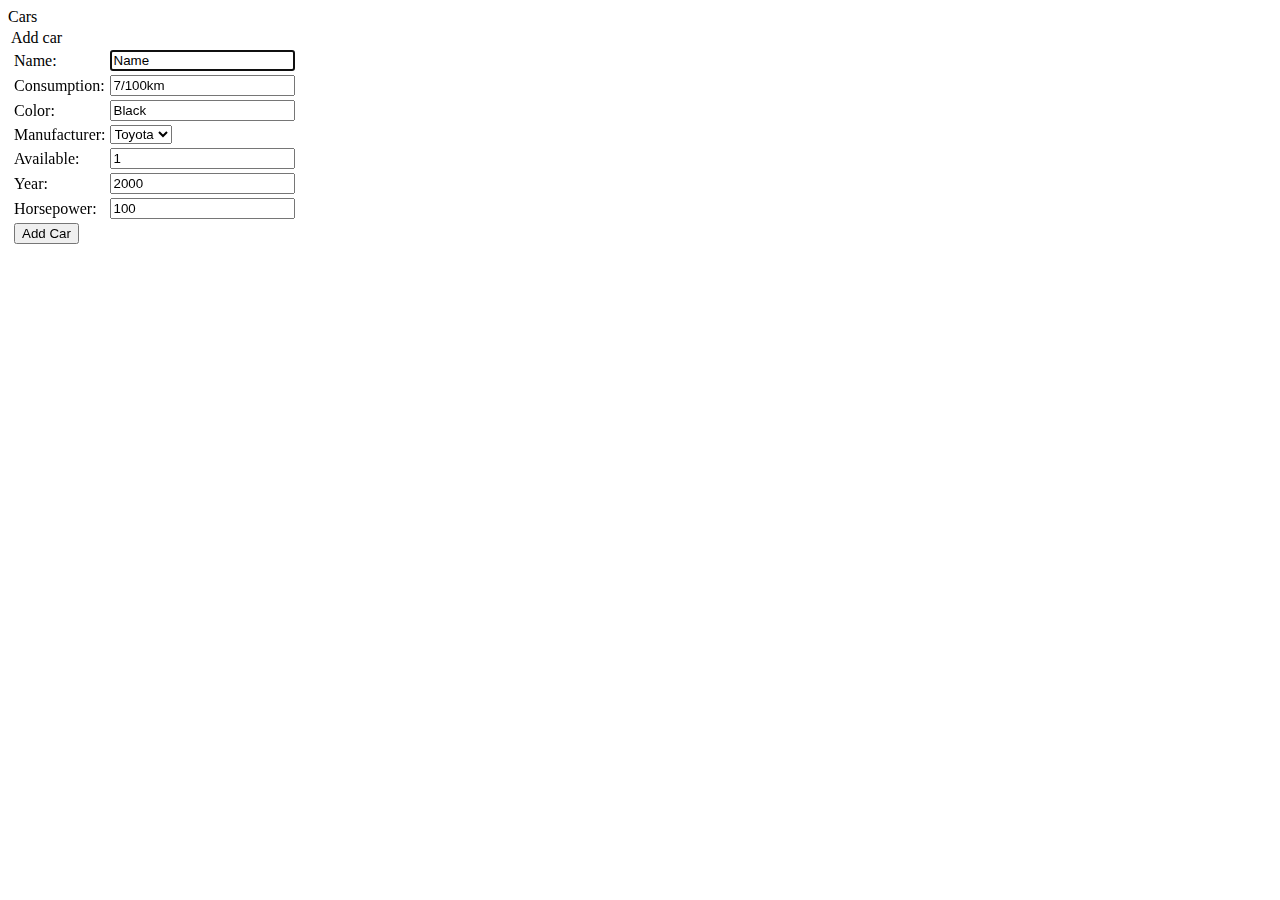
<file: carForm.html>
<!DOCTYPE html>
<html lang="en">
<div class="pageTitle">Cars
    <br>
    <!-- <img id="carClipArt" src="images/carclipart.png"> -->
</div>
<table class="formBox">
    <td>
        <div class="formTitle">Add car</div>
        <form id="carForm" method="post" action="addCar">
            <table>
                <tr>
                    <td>Name: </td>
                    <td>
                        <input type="text" name="name" required="required" autofocus value="Name">
                    </td>
                </tr>

                <tr>
                    <td>Consumption: </td>
                    <td>
                        <input type="text" name="consumption" required="required" value="7/100km">
                    </td>
                </tr>

                <tr>
                    <td>Color: </td>
                    <td>
                        <input type="text" name="color" required="required" value="Black">
                    </td>
                </tr>


                <!--manufacturerNames-->
                <tr>
                    <td>Manufacturer:</td>
                    <td>
                        <select name="manufacturer" required="required">
                            <option value="Toyota">Toyota</option>
                            <option value="KIA">KIA</option>
                        </select>
                    </td>
                </tr>

                <td>Available:</td>
                <td>
                    <input type="number" name="available" required="required" value="1">
                </td>
                </tr>

                </tr>

                <td>Year:</td>
                <td>
                    <input type="text" name="year" required="required" value="2000">
                </td>
                </tr>

                </tr>

                <td>Horsepower:</td>
                <td>
                    <input type="number" name="horsepower" required="required" value="100">
                </td>
                </tr>

                <tr>
                    <td>
                        <input type="submit" name="insert" value="Add Car">
                    </td>
                </tr>

            </table>
        </form>
    </td>
</table>




<script>
    $.getJSON("cars", function(data) {

        var table = $('<table id="carsTable"></table>');
        $(table).append('<tr><th>Name</th><th>Consumption</th><th>Color</th><th>Manufacturer</th><th>Available</th><th>Year</th><th>Horsepower</th></tr>');

        $.each(data, function(key, value){
            var row = $('<tr></tr>');
            var nameCell = $('<td>' + value.name + '</td>');
            var consumptionCell = $('<td>' + value.consumption + '</td>');
            var colorCell = $('<td>' + value.color + '</td>');
            var manufacturerCell = $('<td id="authorId" onclick="openCar(' +
                "'" +
                value.manufacturer +
                "'" +
                ')">' + value.manufacturer + '</td>');
            var availableCell = $('<td>' + value.available + '</td>');
            var yearCell = $('<td>' + value.year + '</td>');
            var horsepowerCell = $('<td>' + value.horsepower + '</td>');

            $(row).append(nameCell);
            $(row).append(consumptionCell);
            $(row).append(colorCell);
            $(row).append(manufacturerCell);
            $(row).append(availableCell);
            $(row).append(yearCell);
            $(row).append(horsepowerCell);
            $(table).append(row);
        })
        $("#content").append(table);
    })
</script>

</html>
</file>
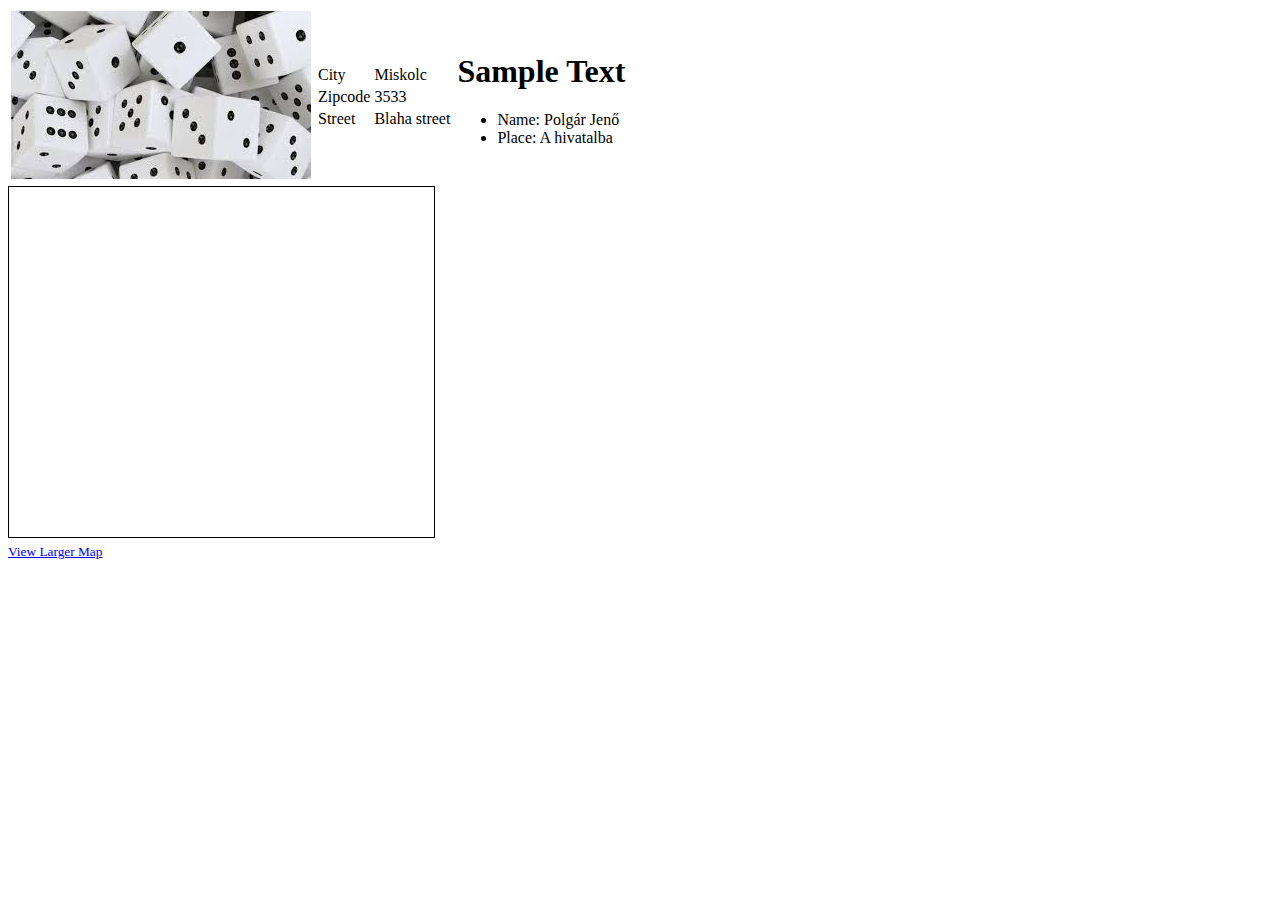
<file: contact.html>
<!DOCTYPE html>
<html lang="en">
<table id="contactsTable">
    <tr>
        <td><img class="randomIMG" src="images/random.jpeg"></td>
        <td class="postDatas">
            <table >
                <tr>
                    <td>City</td>
                    <td>Miskolc</td>
                </tr>
                <tr>
                    <td>Zipcode</td>
                    <td>3533</td>
                </tr>
                <tr>
                    <td>Street</td>
                    <td>Blaha street</td>
                </tr>


            </table>
        </td>

        <td class="random">
            <h1 id="sampleText">Sample Text</h1>
            <ul>
                <li>Name: Polgár Jenő</li>
                <li>Place: A hivatalba</li>
            </ul>


        </td>
    </tr>
</table>
<div id="map">
    <iframe width="425" height="350" frameborder="0" scrolling="no" marginheight="0" marginwidth="0" src="https://www.openstreetmap.org/export/embed.html?bbox=20.749440193176273%2C48.076071830546056%2C20.773386955261234%2C48.08412848168312&amp;layer=mapnik" style="border: 1px solid black"></iframe><br/><small><a href="https://www.openstreetmap.org/#map=16/48.0801/20.7614">View Larger Map</a></small>
</div>

</html>
</file>
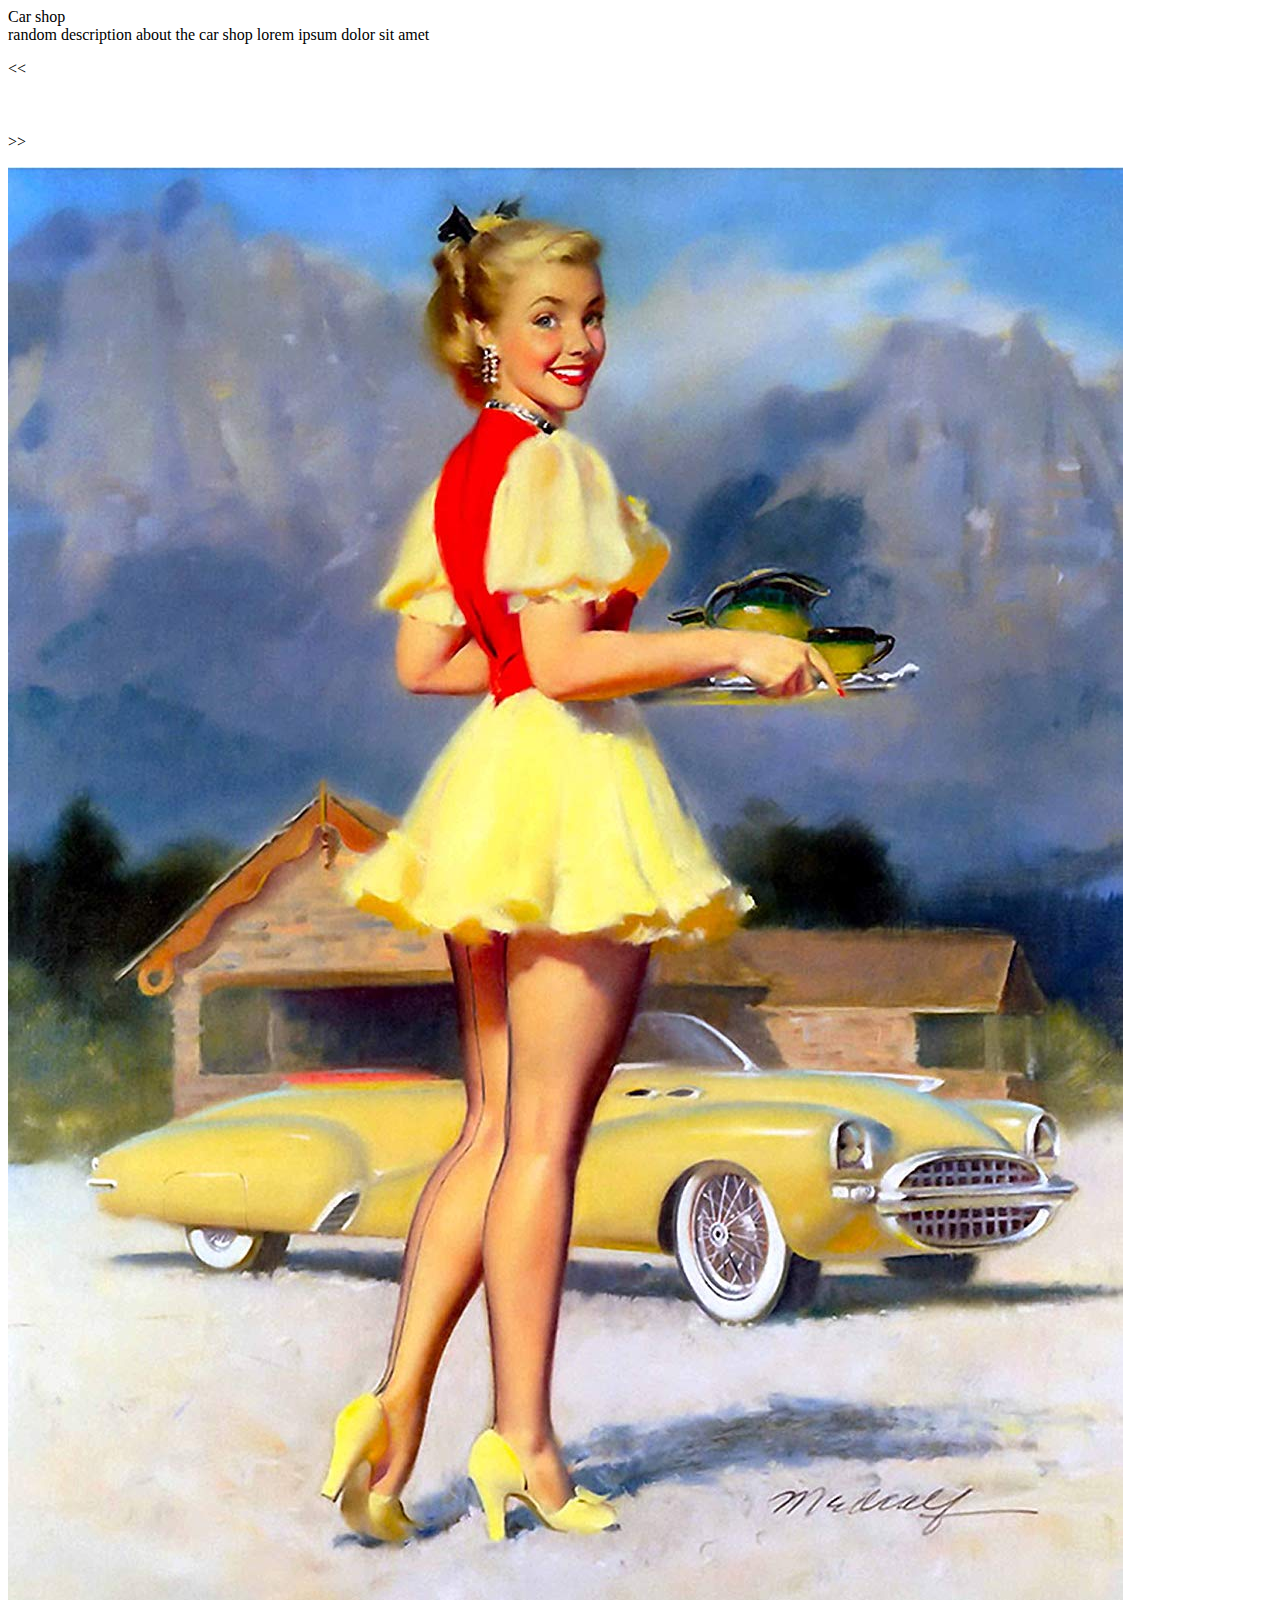
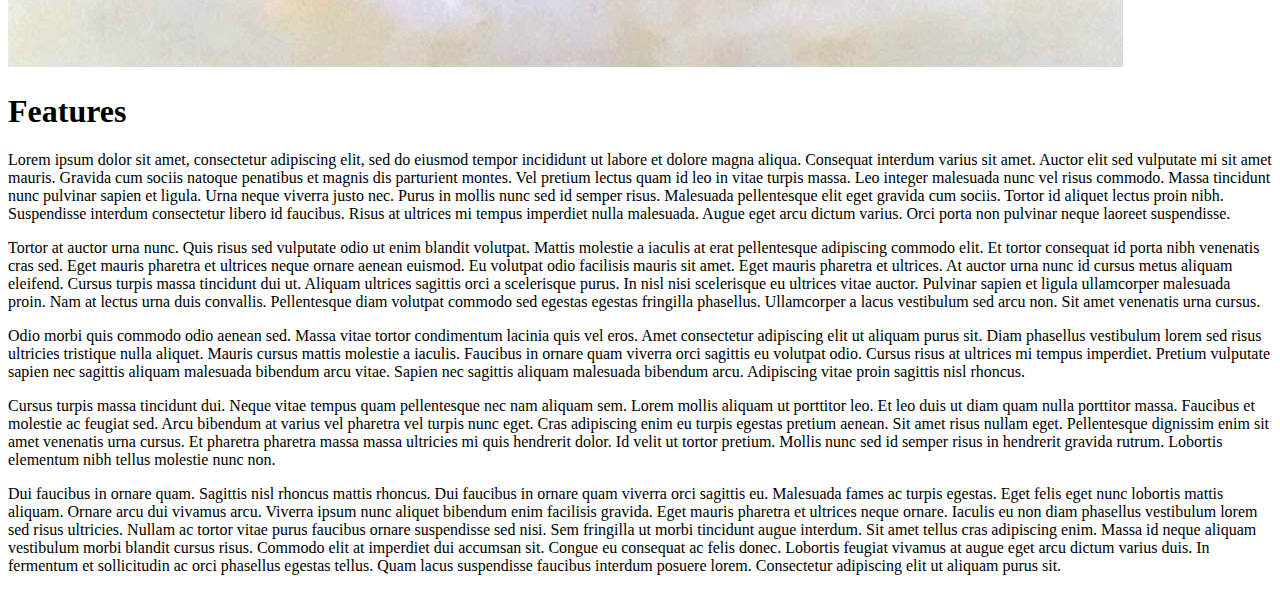
<file: home.html>
<!DOCTYPE html>
<html lang="en">
<div id="slideShow">
    <div class="title">
        Car shop
        <div class="description">
            random description about the car shop lorem ipsum dolor sit amet
        </div>
</div>

<div class="pictureBoxFlex">
    <div class="arrow" onclick="prevSlide()">
        <p>&lt;&lt;</p>
    </div>
    <div>
        <div class="pbText">
            <h1 class="name"></h1>
            <p class="manufacturer"></p>
            <p class="consumption"></p>
        </div>
        <p class="viewAll"></p>
    </div>
    <img class="flexpic">
    <div class="arrow" onclick="nextSlide()">
        <p>&gt;&gt;</p>
    </div>
</div>


<div id="homeText">

    <img id="pinup" src="images/pinup.jpg">

    <h1>Features</h1>

    <p>Lorem ipsum dolor sit amet, consectetur adipiscing elit, sed do eiusmod tempor incididunt ut labore et dolore magna aliqua. Consequat interdum varius sit amet. Auctor elit sed vulputate mi sit amet mauris. Gravida cum sociis natoque penatibus et magnis dis parturient montes. Vel pretium lectus quam id leo in vitae turpis massa. Leo integer malesuada nunc vel risus commodo. Massa tincidunt nunc pulvinar sapien et ligula. Urna neque viverra justo nec. Purus in mollis nunc sed id semper risus. Malesuada pellentesque elit eget gravida cum sociis. Tortor id aliquet lectus proin nibh. Suspendisse interdum consectetur libero id faucibus. Risus at ultrices mi tempus imperdiet nulla malesuada. Augue eget arcu dictum varius. Orci porta non pulvinar neque laoreet suspendisse.</p>

    <p>Tortor at auctor urna nunc. Quis risus sed vulputate odio ut enim blandit volutpat. Mattis molestie a iaculis at erat pellentesque adipiscing commodo elit. Et tortor consequat id porta nibh venenatis cras sed. Eget mauris pharetra et ultrices neque ornare aenean euismod. Eu volutpat odio facilisis mauris sit amet. Eget mauris pharetra et ultrices. At auctor urna nunc id cursus metus aliquam eleifend. Cursus turpis massa tincidunt dui ut. Aliquam ultrices sagittis orci a scelerisque purus. In nisl nisi scelerisque eu ultrices vitae auctor. Pulvinar sapien et ligula ullamcorper malesuada proin. Nam at lectus urna duis convallis. Pellentesque diam volutpat commodo sed egestas egestas fringilla phasellus. Ullamcorper a lacus vestibulum sed arcu non. Sit amet venenatis urna cursus.</p>

    <p>Odio morbi quis commodo odio aenean sed. Massa vitae tortor condimentum lacinia quis vel eros. Amet consectetur adipiscing elit ut aliquam purus sit. Diam phasellus vestibulum lorem sed risus ultricies tristique nulla aliquet. Mauris cursus mattis molestie a iaculis. Faucibus in ornare quam viverra orci sagittis eu volutpat odio. Cursus risus at ultrices mi tempus imperdiet. Pretium vulputate sapien nec sagittis aliquam malesuada bibendum arcu vitae. Sapien nec sagittis aliquam malesuada bibendum arcu. Adipiscing vitae proin sagittis nisl rhoncus.</p>

    <p>Cursus turpis massa tincidunt dui. Neque vitae tempus quam pellentesque nec nam aliquam sem. Lorem mollis aliquam ut porttitor leo. Et leo duis ut diam quam nulla porttitor massa. Faucibus et molestie ac feugiat sed. Arcu bibendum at varius vel pharetra vel turpis nunc eget. Cras adipiscing enim eu turpis egestas pretium aenean. Sit amet risus nullam eget. Pellentesque dignissim enim sit amet venenatis urna cursus. Et pharetra pharetra massa massa ultricies mi quis hendrerit dolor. Id velit ut tortor pretium. Mollis nunc sed id semper risus in hendrerit gravida rutrum. Lobortis elementum nibh tellus molestie nunc non.</p>

    <p>Dui faucibus in ornare quam. Sagittis nisl rhoncus mattis rhoncus. Dui faucibus in ornare quam viverra orci sagittis eu. Malesuada fames ac turpis egestas. Eget felis eget nunc lobortis mattis aliquam. Ornare arcu dui vivamus arcu. Viverra ipsum nunc aliquet bibendum enim facilisis gravida. Eget mauris pharetra et ultrices neque ornare. Iaculis eu non diam phasellus vestibulum lorem sed risus ultricies. Nullam ac tortor vitae purus faucibus ornare suspendisse sed nisi. Sem fringilla ut morbi tincidunt augue interdum. Sit amet tellus cras adipiscing enim. Massa id neque aliquam vestibulum morbi blandit cursus risus. Commodo elit at imperdiet dui accumsan sit. Congue eu consequat ac felis donec. Lobortis feugiat vivamus at augue eget arcu dictum varius duis. In fermentum et sollicitudin ac orci phasellus egestas tellus. Quam lacus suspendisse faucibus interdum posuere lorem. Consectetur adipiscing elit ut aliquam purus sit.</p>

</div>



</html>
</file>
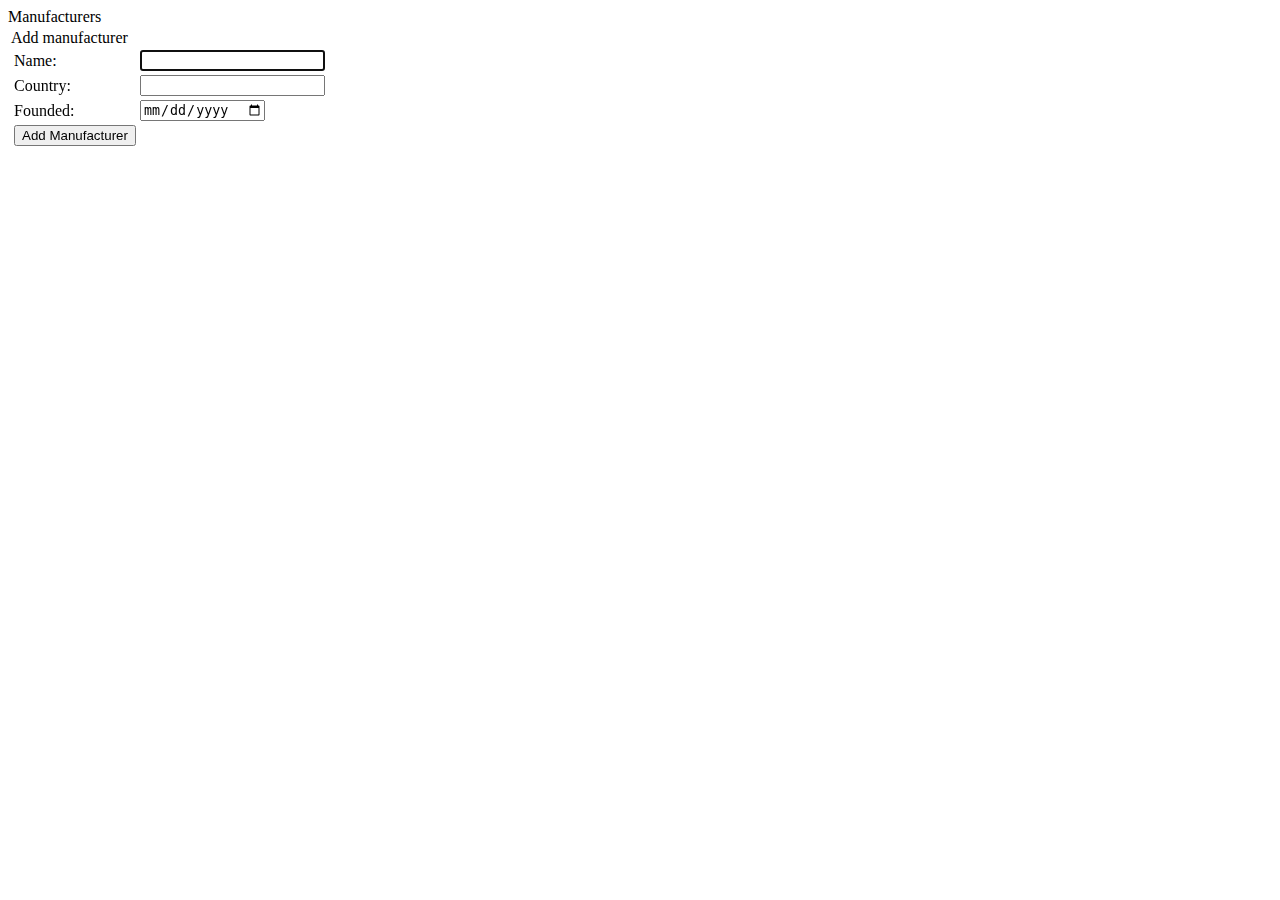
<file: manufacturerForm.html>
<!DOCTYPE html>
<html lang="en">

<div class="pageTitle">
    Manufacturers
    <br>
    <!-- <img id="factory" src="images/factory.png"> -->
</div>


<table class="formBox">
    <td>
        <div class="formTitle">Add manufacturer</div>
        <form id="manufacturersForm" method="post" action="addManufacturers">
            <table>
                <tr>
                    <td>Name:</td>
                    <td>
                        <input type="text" name="name" autofocus required="required">
                    </td>
                </tr>
                <tr>
                    <td>Country:</td>
                    <td>
                        <input type="text" name="country" required="required">
                    </td>
                </tr>
                <tr>
                    <td>Founded:</td>
                    <td>
                        <input type="date" name="founded" required="required">
                    </td>
                </tr>
                <tr>
                    <td>
                        <input type="submit" name="insert" value="Add Manufacturer">
                    </td>
                </tr>

            </table>
        </form>
    </td>
</table>






<script>
    $.getJSON("manufacturers", function(data) {
        var table = $('<table id="manufacturersTable"></table>');
        $(table).append('<tr><th>Name</th><th>Country</th><th>Founded</th></tr>');

        $.each(data, function(key, value){
            var row = $('<tr></tr>');
            var nameCell = $('<td id="authorId" onclick="openCar(' +
                "'" +
                value.name +
                "'" +
                ')">' + value.name + '</td>');
            var countryCell = $('<td>' + value.country + '</td>');
            var foundedCell = $('<td>' + value.founded + '</td>');
            $(row).append(nameCell);
            $(row).append(countryCell);
            $(row).append(foundedCell);
            $(table).append(row);
        })
        $("#content").append(table);
    })
</script>

</html>
</file>
